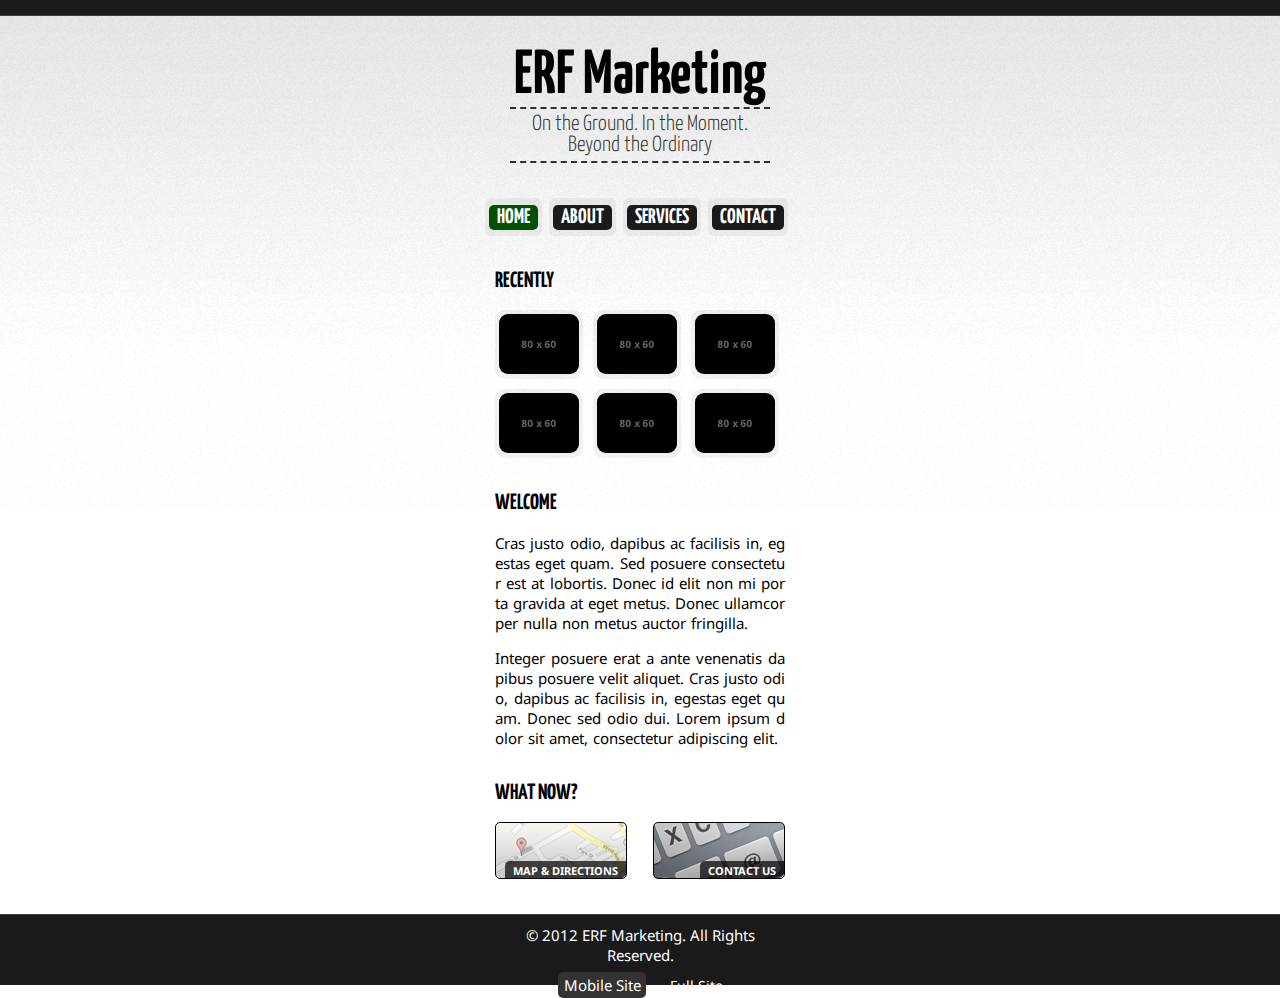
<file: index.html>
<!DOCTYPE HTML>
<html lang="en-US">
<head>
	<meta charset="UTF-8">
	<meta name="viewport" content="width=device-width; initial-scale=1.0; maximum-scale=1.0;">
	<title>ERF Marketing</title>
    <link href="http://fonts.googleapis.com/css?family=Droid+Sans:regular,bold" rel="stylesheet" type="text/css">
    <link href="http://fonts.googleapis.com/css?family=Droid+Serif:regular,italic,bold" rel="stylesheet" type="text/css">
    <link href="http://fonts.googleapis.com/css?family=Yanone+Kaffeesatz:light,bold" rel="stylesheet" type="text/css">
	<link rel="stylesheet" href="style.css">
	<link rel="stylesheet" href="color-variations/green.css">
</head>
<body>
	<div id="container">
		
		<div id="topbar"></div>
		
		<div id="header">
			<div id="logo">
				<h1>ERF Marketing</h1>
				
				<h2>On the Ground. In the Moment. Beyond the Ordinary</h2>
			</div>
		</div><!-- END HEADER -->
		
		<div id="nav">
			<ul>
				<li class="current"><span class="current2">Home</span></li>
				<li><a href="about.html">About</a></li>
				<li><a href="services.html">Services</a></li>
				<li><a href="contact.html">Contact</a></li>
			</ul>
		</div><!-- END NAV -->
		
        <div id="featured">
        	<h2>Recently</h2>
            <ul>
            	<li><a href="work/sample.html"><img src="img/work.png" /></a></li>
				<li><a href="work/sample.html"><img src="img/work.png" /></a></li>
				<li><a href="work/sample.html"><img src="img/work.png" /></a></li>
				
				<li><a href="work/sample.html"><img src="img/work.png" /></a></li>
				<li><a href="work/sample.html"><img src="img/work.png" /></a></li>
				<li><a href="work/sample.html"><img src="img/work.png" /></a></li>
      		</ul>
        </div><!-- END FEATURED -->
        
        <div id="content">
        	<h2>Welcome</h2>
        	
        	<p>Cras justo odio, dapibus ac facilisis in, egestas eget quam. Sed posuere consectetur est at lobortis. Donec id elit non mi porta gravida at eget metus. Donec ullamcorper nulla non metus auctor fringilla. </p>

<p>Integer posuere erat a ante venenatis dapibus posuere velit aliquet. Cras justo odio, dapibus ac facilisis in, egestas eget quam. Donec sed odio dui. Lorem ipsum dolor sit amet, consectetur adipiscing elit. </p>
        </div><!-- END CONTENT -->
        
        <div id="now">
        	<h2>What Now?</h2>
        	
        	<div class="button left" id="map" onclick="window.location='#'"><span class="bottom">Map & Directions</span></div>
        	<div class="button right" id="contact" onclick="window.location='contact.html'"><span class="bottom">Contact Us</span></div>
        	
        	<div class="clear"></div>
        </div><!-- END NOW -->
		
	</div>
	
<div id="footer">
    	<div id="copyright">&copy; 2012 ERF Marketing. All Rights Reserved.</div>
    	<div id="versions"><span id="iphone">Mobile Site</span> <span id="normal"><a href="http://www.erfmarketing.com/">Full Site</a></span></div>
    </div><!-- END FOOTER -->
    </body>
</html>
</file>
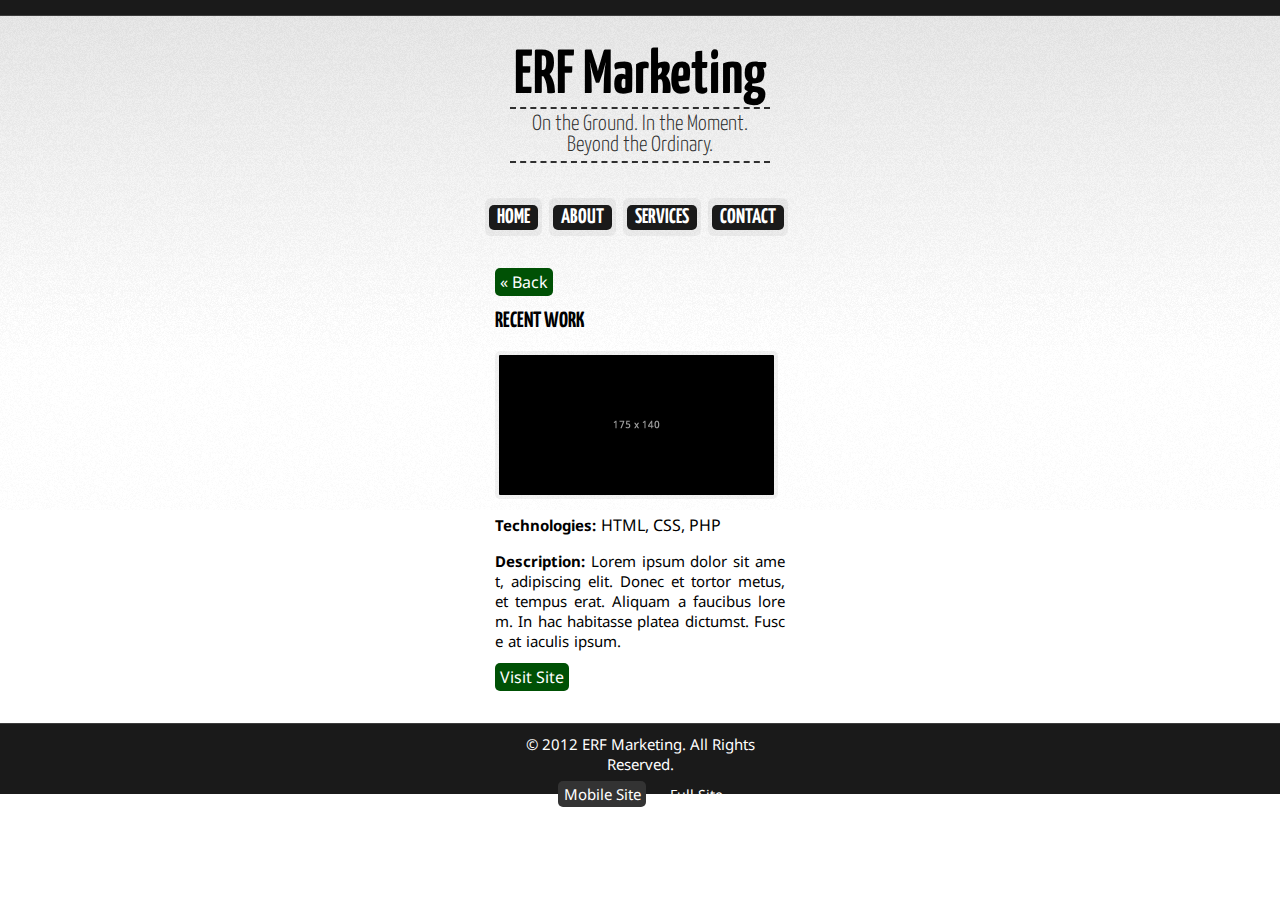
<file: about.html>
<!DOCTYPE HTML>
<html lang="en-US">
<head>
	<meta charset="UTF-8">
	<meta name="viewport" content="width=device-width; initial-scale=1.0; maximum-scale=1.0;">
	<title>ERF Marketing &raquo; Recent Work</title>
    <link href="http://fonts.googleapis.com/css?family=Droid+Sans:regular,bold" rel="stylesheet" type="text/css">
    <link href="http://fonts.googleapis.com/css?family=Droid+Serif:regular,italic,bold" rel="stylesheet" type="text/css">
    <link href="http://fonts.googleapis.com/css?family=Yanone+Kaffeesatz:light,bold" rel="stylesheet" type="text/css">
	<link rel="stylesheet" href="../style.css">
	<link rel="stylesheet" href="../color-variations/green.css">
</head>
<body>
	<div id="container">
		
		<div id="topbar"></div>
		
		<div id="header">
			<div id="logo" onclick="window.location='../index.html'">
				<h1>ERF Marketing</h1>
				
				<h2>On the Ground. In the Moment. Beyond the Ordinary.</h2>
			</div>
		</div><!-- END HEADER -->
		
		<div id="nav">
			<ul>
				<li><a href="../index.html">Home</a></li>
				<li><a href="../about.html">About</a></li>
				<li><a href="../services.html">Services</a></li>
				<li><a href="../contact.html">Contact</a></li>
			</ul>
		</div><!-- END NAV -->
        
        <div id="content">
        <a href="../index.html"> &#171; Back</a>
        
        	<h2>Recent Work</h2>
        	
        	<p><img src="../img/work/sample.png" class="work-img"></a></p>
        	
        		<p id="tech">
        			<b>Technologies:</b>
        				<ul id="tags">
        					<li>HTML</li>
        					<li>CSS</li>
        					<li>PHP</li>
        				</ul>
        		</p>
        		
        		<p><b>Description:</b> Lorem ipsum dolor sit amet, adipiscing elit. Donec et tortor metus, et tempus erat. Aliquam a faucibus lorem. In hac habitasse platea dictumst. Fusce at iaculis ipsum.</p>
        	
        	<a href="#">Visit Site</a>
        </div><!-- END CONTENT -->
		
	</div>
	
	<div id="footer">
    	<div id="copyright">&copy; 2012 ERF Marketing. All Rights Reserved.</div>
    	<div id="versions"><span id="iphone">Mobile Site</span> <span id="normal"><a href="http://www.erfmarketing.com/">Full Site</a></span></div>
    </div><!-- END FOOTER -->
    </body>
</html>
</file>
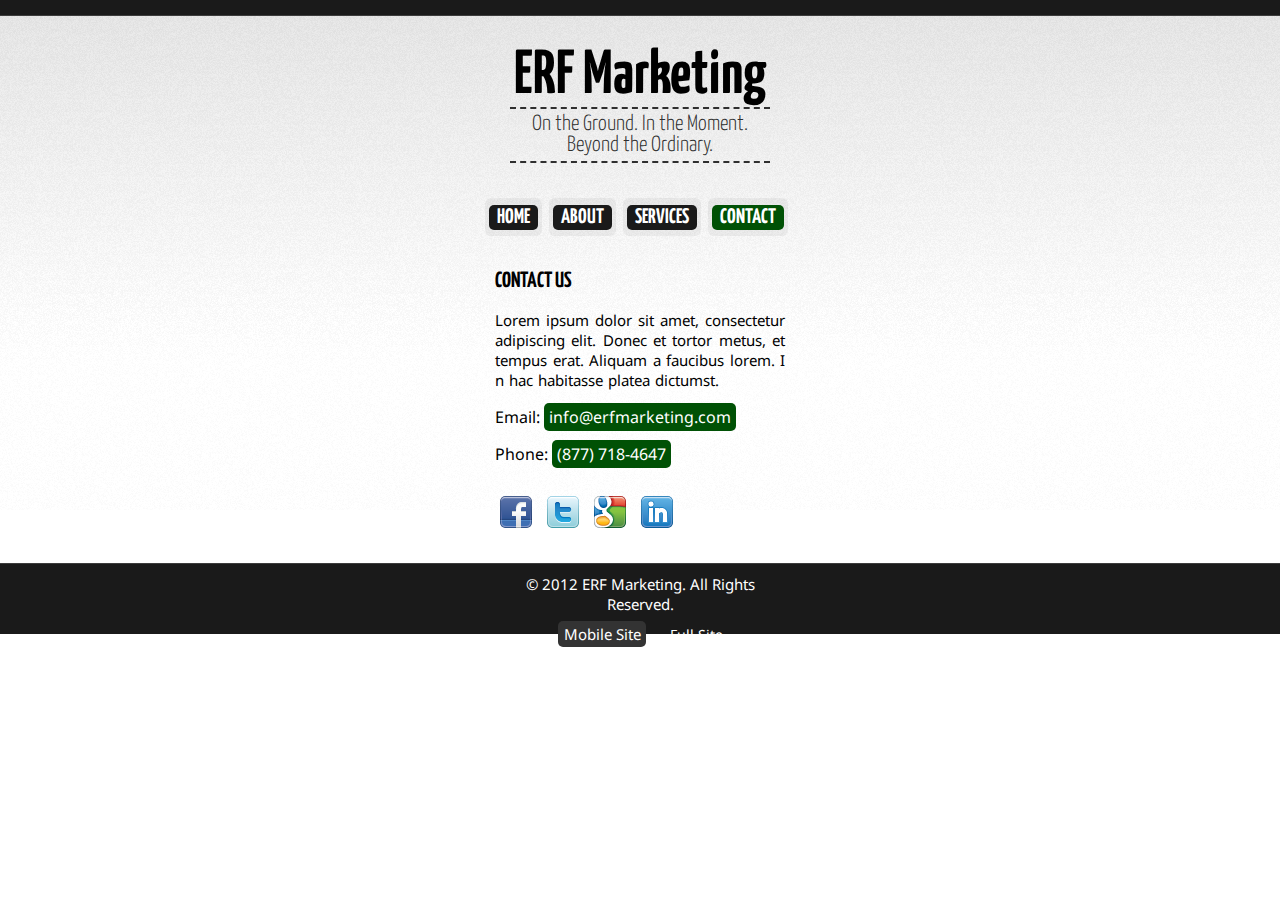
<file: contact.html>
<!DOCTYPE HTML>
<html lang="en-US">
<head>
	<meta charset="UTF-8">
	<meta name="viewport" content="width=device-width; initial-scale=1.0; maximum-scale=1.0;">
	<title>ERF Marketing &raquo; Contact Us</title>
    <link href="http://fonts.googleapis.com/css?family=Droid+Sans:regular,bold" rel="stylesheet" type="text/css">
    <link href="http://fonts.googleapis.com/css?family=Droid+Serif:regular,italic,bold" rel="stylesheet" type="text/css">
    <link href="http://fonts.googleapis.com/css?family=Yanone+Kaffeesatz:light,bold" rel="stylesheet" type="text/css">
	<link rel="stylesheet" href="style.css">
	<link rel="stylesheet" href="color-variations/green.css">
</head>
<body>
	<div id="container">
		
		<div id="topbar"></div>
		
		<div id="header">
			<div id="logo" onclick="window.location='index.html'">
				<h1>ERF Marketing</h1>
				
				<h2>On the Ground. In the Moment. Beyond the Ordinary.</h2>
			</div>
		</div><!-- END HEADER -->
		
		<div id="nav">
			<ul>
				<li><a href="index.html">Home</a></li>
				<li><a href="about.html">About</a></li>
				<li><a href="services.html">Services</a></li>
				<li class="current"><span class="current2">Contact</span></li>
			</ul>
		</div><!-- END NAV -->
        
        <div id="content">
        	<h2>Contact Us</h2>
        	
        	<p>Lorem ipsum dolor sit amet, consectetur adipiscing elit. Donec et tortor metus, et tempus erat. Aliquam a faucibus lorem. In hac habitasse platea dictumst.</p>
        	
        	<ul id="contact-info">
        		<li>Email: <a href="mailto:info@erfmarketing.com">info@erfmarketing.com</a></li>
        		
        		<li>Phone: <a href="tel:+8777184647">(877) 718-4647</a></li>
        		
        	</ul>
        	
        	<ul id="social-media">
        		<li><a href="http://m.facebook.com/erfmarketing"><img src="img/icons/facebook.png"></a></li>
        		<li><a href="http://m.twitter.com/erfmarketing"><img src="img/icons/twitter.png"></a></li>
        		<li><a href="https://plus.google.com/108833070931041371925"><img src="img/icons/google.png"></a></li>
        		<li><a href="http://www.linkedin.com/company/erf-marketing-inc"><img src="img/icons/linkedin.png"></a></li>
        	</ul>
			
			<div class="clear"></div>
        </div><!-- END CONTENT -->
		
	</div>
	
	<div id="footer">
    	<div id="copyright">&copy; 2012 ERF Marketing. All Rights Reserved.</div>
    	<div id="versions"><span id="iphone">Mobile Site</span> <span id="normal"><a href="http://www.erfmarketing.com/">Full Site</a></span></div>
    </div><!-- END FOOTER -->
    </body>
</html>
</file>
<file: style.css>
/* GENERAL
------------------------------------------------------------ */

body {
	background:url(img/bg.png) repeat-x #FFF;
	color:#000;
	height:100%;
	text-align:center;
	display:block;
	font-family:'Droid Sans', arial, serif;
	font-size:16px;
}

h1,h2,h3,h4 {
	font-family:'Yanone Kaffeesatz', arial, serif;
}

code {
	background: #F0F0F0;
	padding: 2px 3px 0 3px;
	border-left: 1px solid #000;
	margin-right: 1px;
}

.right {
	float:right;
}

.left {
	float:left;
}

.clear {
	clear:both;
}



/* CONTAINER
------------------------------------------------------------ */

#container {
	width:310px;
	margin:0 auto;
}

#container h2 {
	font-family:'Yanone Kaffeesatz', arial, serif;
	font-weight:bold;
	font-size:22px;
	text-transform:uppercase;
}


	
/* HEADER
------------------------------------------------------------ */

#header {
	width:310px;
	position:relative;
	margin:0 auto;
}

#topbar {
	height:15px;
	background:#1A1A1A;
	border-bottom:1px solid #3C3C3C;
	position:absolute;
	width:100%;
	top:0;
	left:0;
}

#logo {
	margin-top:45px;
}

#logo h1 {
	text-transform:capitalize;
	font-family:'Yanone Kaffeesatz', arial, serif;
	font-size:62px;
	margin:0;
	text-transform:none;
}

#logo h2 {
	font-family:'Yanone Kaffeesatz', arial, serif;
	font-size:22px;
	margin-top:5px;
	font-weight:300;
	color:#2F2F2F;
	border-bottom:2px dashed #2F2F2F;
	padding-bottom:5px;
	padding-top:5px;
	border-top:2px dashed #2F2F2F;
	width:260px;
	text-align:center;
	margin:0 auto;
	text-transform:none;
}



/* NAVIGATION
------------------------------------------------------------ */

#nav {
	margin:0 auto;
	margin-top:35px;
	font-size:16px;
	text-align:left;
	margin-left:-10px;
}

#nav ul {
	list-style:none;
	padding:0;
}

#nav li {
	display:inline-block;
	margin-left:25px;
	background-color:rgba(127,127,127,0.1);
	border-radius:6px;
	padding:8px 4px;
	margin-left:10px!important;
	margin-right:-7px!important;
}

#nav a {
	position: relative;
	color:#FFF;
	text-decoration:none;
	text-transform:uppercase;
	font-family:'Yanone Kaffeesatz', arial, serif;
	font-weight:bold;
	font-size:21px;
	background:#1A1A1A;
	border-radius:5px;
	padding:3px 8px;
}

#nav a:visited {
	color:#FFF;
}

.current {
	color:#FFF;
}

.current2 {
	border-radius:5px;
	padding:3px 8px;
	text-transform:uppercase;
	font-family:'Yanone Kaffeesatz', arial, serif;
	font-weight:bold;
	font-size:21px;
}


	
/* FEATURED
------------------------------------------------------------ */

#featured {
	margin-top:35px!important;
	text-align:left;
	padding-left:10px;
}

#featured ul {
	list-style:none;
	margin-left:0;
	padding-left:0;
}

#featured li {
	display:inline-block;
	margin-left:6px;
	padding: 4px;
	background: rgba(127,127,127,0.1);
	border-radius:10px;
	margin-bottom: 10px;
	padding-bottom: 0 !important;
}

#featured li:nth-child(3n+1) {
	margin-left:0;
}

#featured li:nth-child(n+3) {
	margin-bottom: 0;
}

#featured a img {
	border-radius:9px;
	margin: 0;
	padding: 0;
}


	
/* CONTENT
------------------------------------------------------------ */

#content {
	text-align:left;
	margin-top:35px;
	padding:0 10px;
}

#content p {
	font-size:15px;
	line-height:20px;
	text-align: justify;
	word-spacing: 1px;
	word-break: break-all;
}

#content a {
	color:#FFF;
	padding:3px 5px;
	text-decoration:none;
	border-radius:5px;
}

#content img {
	float:left;
	margin-right:10px;
	background-clip:padding;
	border:4px solid rgba(127,127,127,0.1);
	border-radius:5px;
}



/* NOW BUTTONS
------------------------------------------------------------ */

#map {
	background:url(img/maps.png);
}

#contact {
	background:url(img/contact.png);
}

#now {
	text-align:left;
	margin-top: 35px;
	padding:0 10px;
}

.button {
	width:130px;
	height:55px;
	border:1px solid #000;
	border-radius:5px;
	position:relative;
}

.bottom {
	font-size:11px;
	font-weight:bold;
	text-transform:uppercase;
	position:absolute;
	float:right;
	right:0;
	bottom:0;
	color:#FFF;
	background:rgba(0,0,0,.7);
	border-top-left-radius:5px;
	border-bottom-right-radius:5px;
	padding:2px 8px 0;
}


	
/* FOOTER
------------------------------------------------------------ */

#footer {
	margin-top:35px;
	width:100%;
	background:#1A1A1A;
	color:#FFF;
	height:70px;
	position:absolute;
	left:0;
	border-top:1px solid #3C3C3C;
	font-size:15px;
}

#copyright {
	width:290px;
	margin:0 auto;
	margin-top:10px;
}

#versions {
	width:290px;
	margin:0 auto;
	margin-top:10px;
}

#iphone {
	background:#333;
	padding:3px 5px 3px 6px;
	border-radius:5px;
}

#normal {
	margin-left:20px;
}

#normal a {
	color:#FFF;
	font-size:14px;
	text-decoration:none;
}



/* WORK
------------------------------------------------------------ */

.work-img {
	margin-bottom: 15px;
	background-clip:padding;
	border:5px solid rgba(127,127,127,0.1);
	border-radius:5px;
}

#tech {
	display: inline;
}

#tags {
	display: inline;
	margin: 0;
	padding: 0;
}

#tags li {
	display: inline;
	list-style: none;
	margin: 0;
	padding: 0;
}

#tags li:after {
	content: ",";
}

#tags li:last-child:after {
	content: "";
}



/* ABOUT
------------------------------------------------------------ */

ol li {
	font-family:'Yanone Kaffeesatz', arial, serif;
	font-size: 18px;
}

.ol-li {
	font-family:'Droid Sans', arial, serif;
	font-size: 15px;
}
.check ul li{
	list-style-type:none;
	padding: 0 0 0 45px;
	position:relative;
	margin: 10px 0 0 -30px;
}
.check ul li:before{
	/*fill it with a blank space*/
	content:"\00a0";

	/*make it a block element*/
	display: block;

	/*adding an 8px round border to a 0x0 element creates an 8px circle*/
	border: solid 9px #000;
	border-radius: 9px;
	-moz-border-radius: 9px;
	border-radius: 9px;
	height: 0;
	width: 0;

	/*Now position it on the left of the list item, and center it vertically
	(so that it will work with multiple line list-items)*/
	position: absolute;
	left: 7px;
	top: 40%;
	margin-top: -8px;
}
.check ul li:after{
	/*Add another block-level blank space*/
	content:"\00a0";
	display:block;

	/*Make it a small rectangle so the border will create an L-shape*/
	width: 3px;
	height: 6px; 

	/*Add a white border on the bottom and left, creating that 'L' */
	border: solid #fff;
	border-width: 0 2px 2px 0;

	/*Position it on top of the circle*/
	position:absolute;
	left: 14px;
	top: 40%;
	margin-top: -4px;  

	/*Rotate the L 45 degrees to turn it into a checkmark*/
	transform: rotate(45deg);
}



/* SERVICES
------------------------------------------------------------ */

#services {
	margin-left: -40px;
}

#services img {
	border: none;
	margin-top: -5px;
}

#services {
	list-style: none !important;
}

#services li {
	list-style: none;
	margin-top: 25px;
}



/* CONTACT
------------------------------------------------------------ */

#contact-info li {
	list-style: none;
	margin: 15px 0 15px -40px;
}

#contact-info a {
	text-align: right !important;
}

#social-media {
	padding-left: 5px;
	padding-top: 15px;
	height: 15px;
}

#social-media li {
	display: inline;
	position: relative;
	list-style: none;
	padding-top: 0 !important;
}

#social-media img {
	border: none;
	margin-right: 15px;
	padding-top: 0 !important;
}

#social-media a {
	background: none !important;
}
</file>
<file: color-variations/green.css>
.current2 {
	background:#005105!important;
}

#content a {
	background:#005105;
	color:#FFF;
}
</file>
